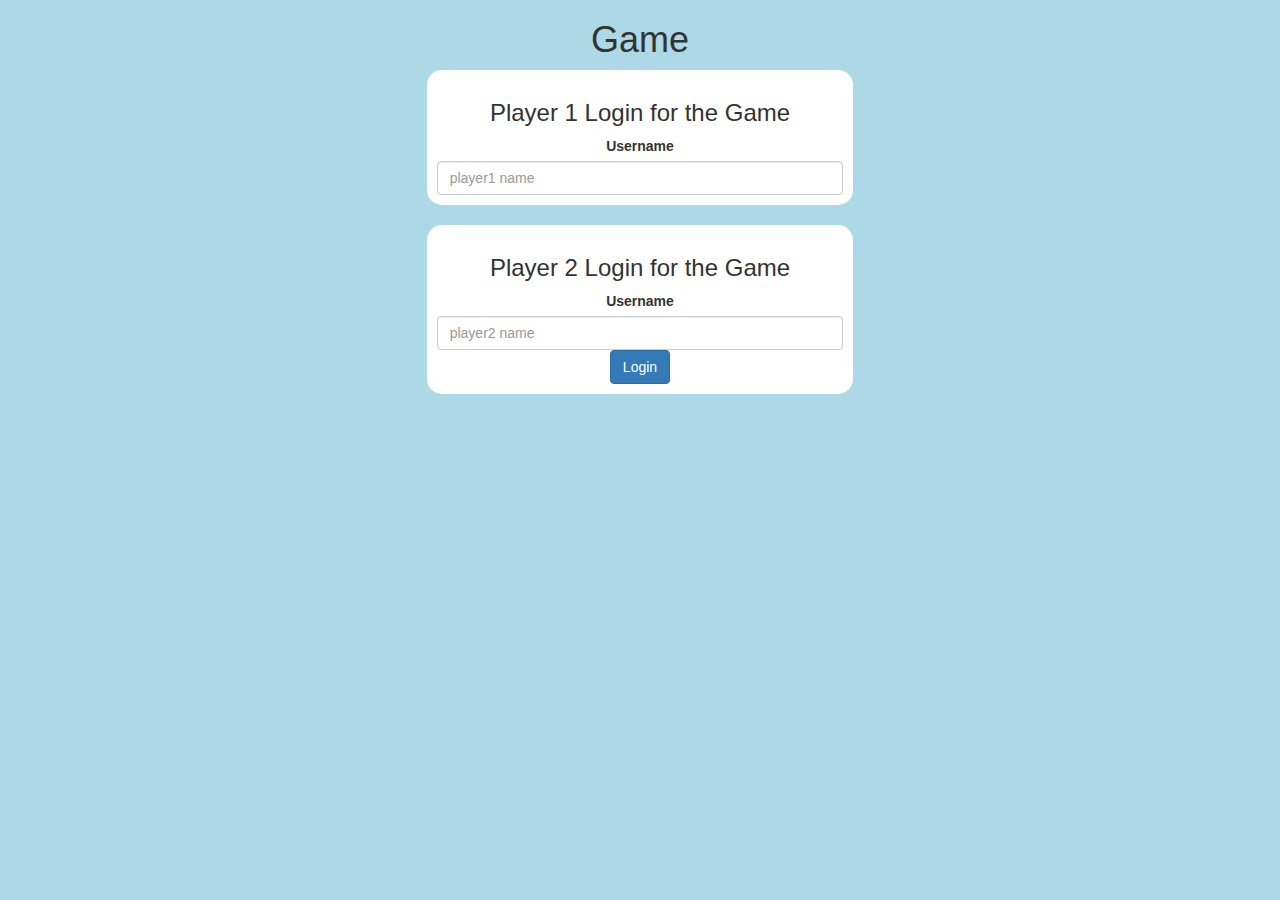
<file: index.html>
<html>
    <head>
        <title>
            Spelling BEE
        </title>
        <link rel="stylesheet" href="https://maxcdn.bootstrapcdn.com/bootstrap/3.4.0/css/bootstrap.min.css">
<script src="https://ajax.googleapis.com/ajax/libs/jquery/3.4.1/jquery.min.js"> </script>
<script src="https://maxcdn.bootstrapcdn.com/bootstrap/3.4.0/js/bootstrap.min.js"> </script>
<link rel="stylesheet" href="style.css">
<script src="main.js"></script>
    </head>
    <body>
<center>
    <h1>
        Game
    </h1>
    <div class="col-lg-4 col-sm-8 col-xs-11 login_div1">
<h3>
    Player 1 Login for the Game
</h3>
<label>
    Username
</label>
<input type="text" id="player1" class="form-control" placeholder="player1 name">
<br>
    </div>
    <br>
    <div class="col-lg-4 col-sm-8 col-xs-11 login_div2">
        <h3>
            Player 2 Login for the Game
        </h3>
        <label>
            Username
        </label>
        <input type="text" id="player2" class="form-control" placeholder="player2 name">
        <br>
        <button class="btn btn-primary" onclick="Add_User()">
Login
        </button>
</center>
    </body>
</html>
</file>
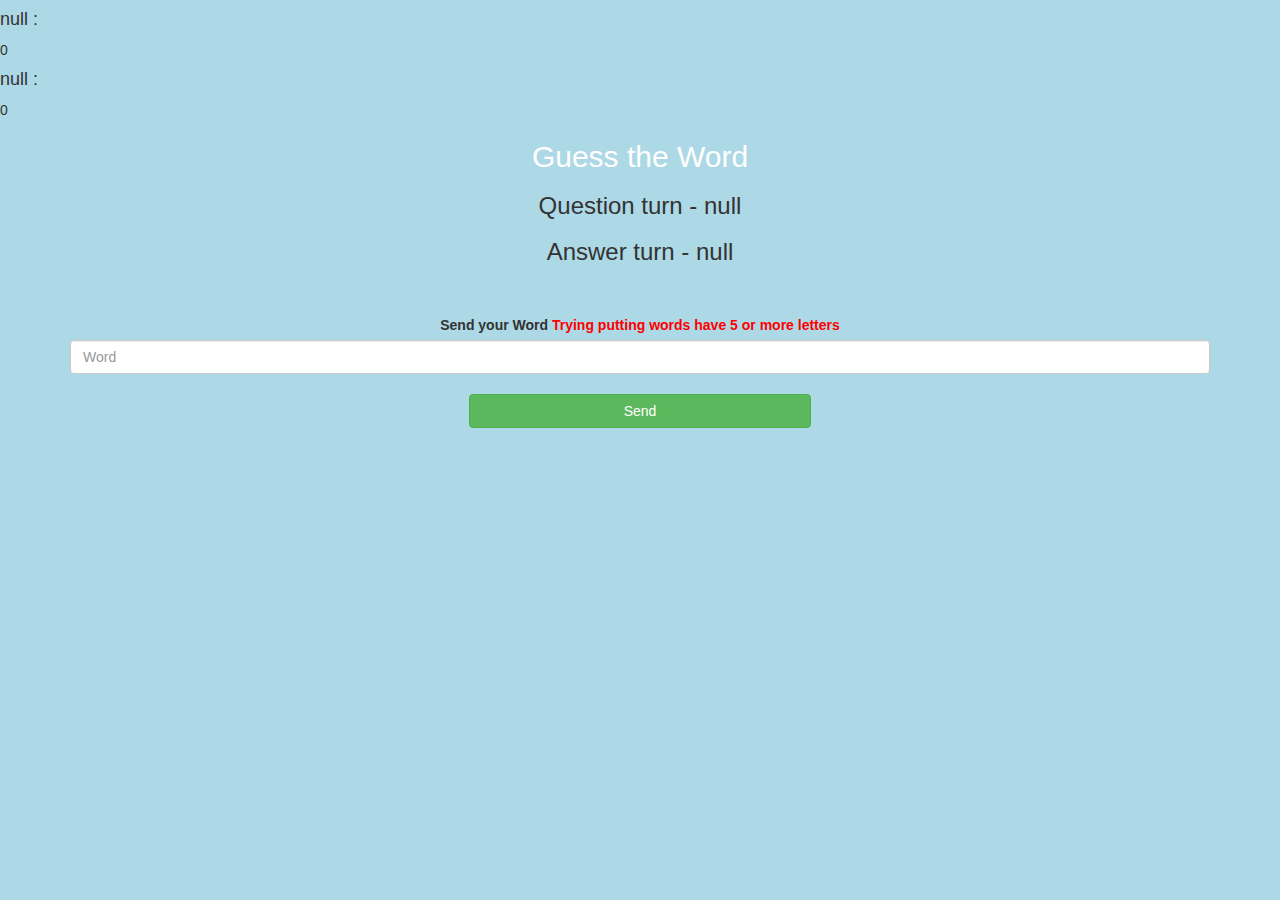
<file: index2.html>
<html>
    <head>
        <title>
            Game Room
        </title>
        <link rel="stylesheet" href="https://maxcdn.bootstrapcdn.com/bootstrap/3.4.0/css/bootstrap.min.css">
<script src="https://ajax.googleapis.com/ajax/libs/jquery/3.4.1/jquery.min.js"> </script>
<script src="https://maxcdn.bootstrapcdn.com/bootstrap/3.4.0/js/bootstrap.min.js"> </script>
<link rel="stylesheet" href="style.css">
    </head>
    <body>
        <h4 id="player1name">
        </h4>
        <span id="player1score">
        </span>
        <br>
        <h4 id="player2name">
        </h4>
        <span id="player2score">
        </span>
        <div class="container">
            <center>
<h2 style="color:white">
Guess the Word
</h2>
<h3 id="player_question">
</h3>
<h3 id="player_answer">
</h3>
<div id="output" class="col-lg-6">
</div>
<br>
<br>
<label>
    Send your Word <b style="color:red">Trying putting words have 5 or more letters </b>
</label>
<input type="text" id="word" class="form-control" placeholder="Word"> <br> <button onclick="Send()" class="btn btn-success" style="width: 30%;">Send</button>
            </center>
        </div>
        <script src="main2.js"></script>
    </body>
</html>
</file>
<file: style.css>
body{
    background-color: lightblue;
}
.login_div1,.login_div2{
    background: white;
    padding: 10px;
    float: none;
    border-radius: 15px;
}
#player1,#player2{
    display:inline-block;
}
</file>
